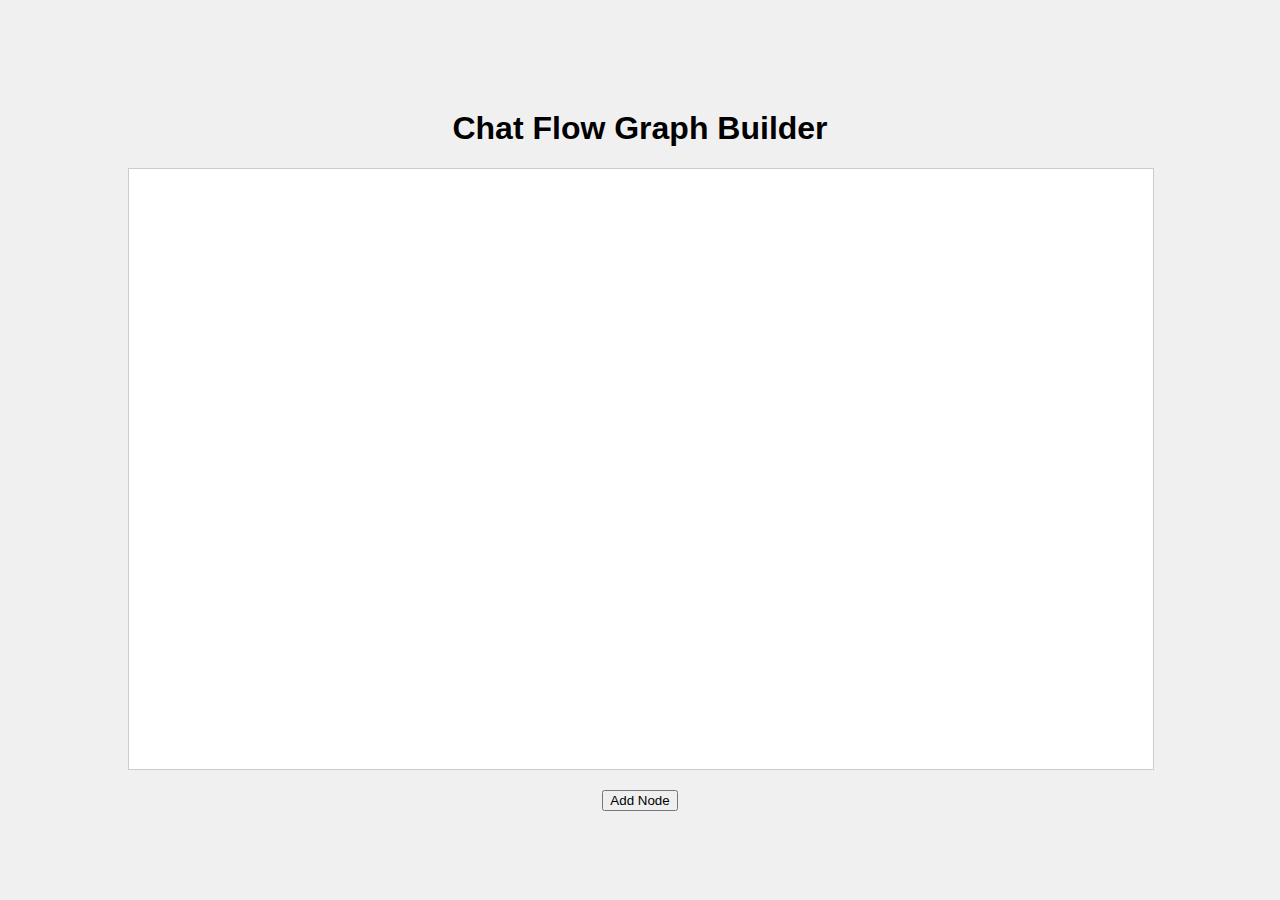
<file: graph-builder/index.html>
<!DOCTYPE html>
<html lang="en">
<head>
    <meta charset="UTF-8">
    <meta name="viewport" content="width=device-width, initial-scale=1.0">
    <title>Chat Flow Graph Builder</title>
    <link rel="stylesheet" href="styles.css">
</head>
<body>
    <div class="container">
        <h1>Chat Flow Graph Builder</h1>
        <div class="graph-container" id="graphContainer">
            <canvas id="canvas"></canvas>
        </div>
        <div class="controls">
            <button id="addNodeBtn">Add Node</button>
        </div>
    </div>
    <script src="scripts.js"></script>
</body>
</html>
</file>
<file: graph-builder/styles.css>
/* styles.css */
body {
    font-family: Arial, sans-serif;
    display: flex;
    flex-direction: column;
    align-items: center;
    justify-content: center;
    height: 100vh;
    margin: 0;
    background-color: #f0f0f0;
}

.container {
    width: 80%;
    margin: auto;
    text-align: center;
}

.graph-container {
    width: 100%;
    height: 600px;
    background-color: #fff;
    border: 1px solid #ccc;
    position: relative;
    overflow: hidden;
}

#canvas {
    position: absolute;
    top: 0;
    left: 0;
    width: 100%;
    height: 100%;
}

.node {
    position: absolute;
    padding: 10px;
    background-color: #DDC7BB;
    border: 1px solid #ccc;
    border-radius: 5px;
    cursor: move;
    max-width: 200px;
    resize: both;
    overflow: hidden;
    box-sizing: border-box;
}

.node textarea {
    width: 100%;
    height: 100%;
    border: none;
    background: transparent;
    resize: none;
    overflow: hidden;
    font-family: Arial, sans-serif;
    font-size: 14px;
    box-sizing: border-box;
    padding: 10px;
}

.node .connector {
    position: absolute;
    bottom: -10px;
    right: 50%;
    transform: translateX(50%);
    width: 20px;
    height: 20px;
    background-color: #007bff;
    color: white;
    border-radius: 50%;
    text-align: center;
    line-height: 20px;
    cursor: pointer;
}

.controls {
    margin-top: 20px;
}

.trash-icon {
    display: none;
    position: absolute;
    width: 20px;
    height: 20px;
    background: url('trash-icon.svg') no-repeat center center;
    background-size: contain;
    cursor: pointer;
}
</file>
